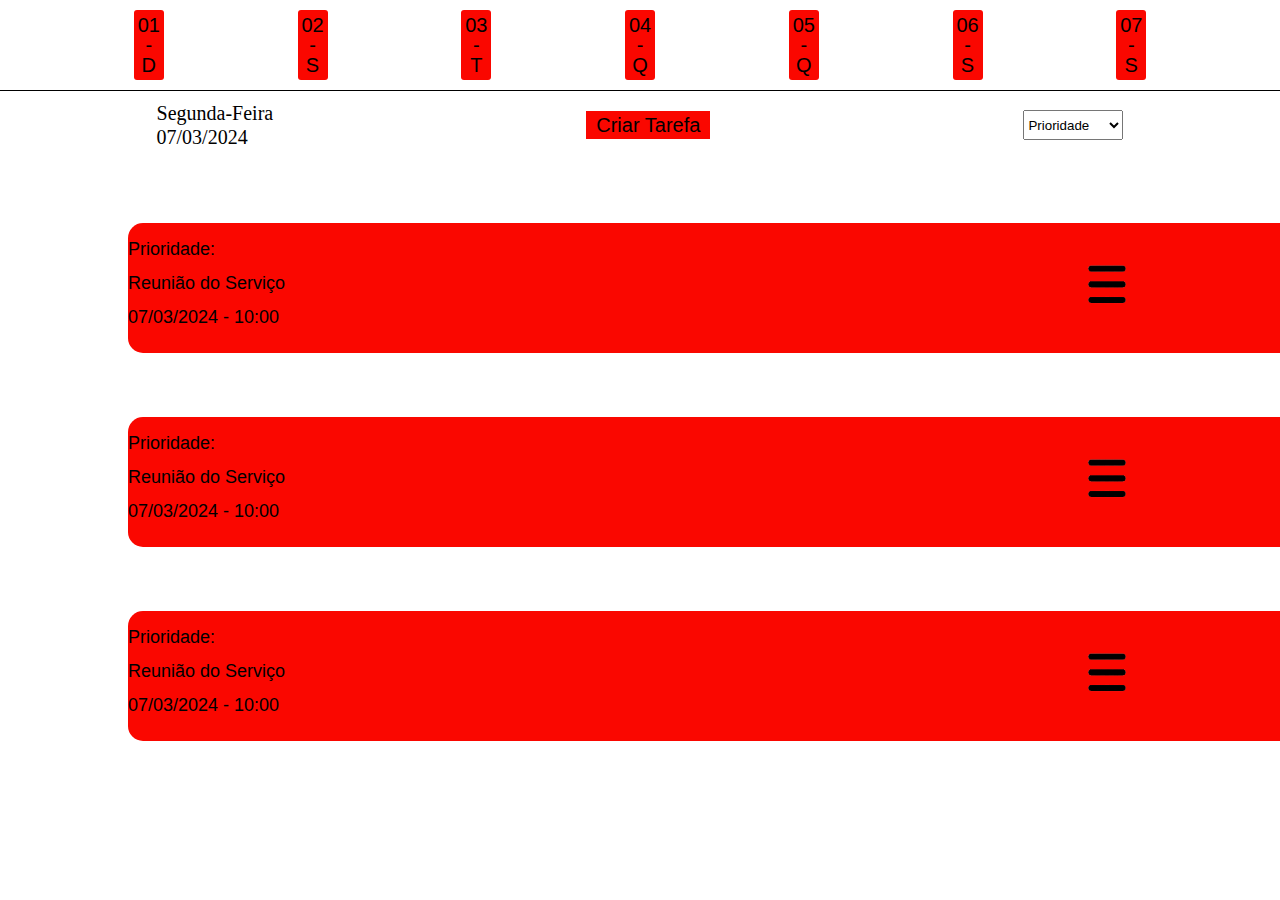
<file: telasMobile/index.html>
<!DOCTYPE html>
<html lang="pt-br">

<head>
    <meta charset="UTF-8">
    <meta name="viewport" content="width=device-width, initial-scale=1.0">
    <meta http-equiv="X-UA-Compatible" content="ie=edge">
    <title>Document</title>
    <link rel="stylesheet" href="src/css/style.css">
</head>

<body>
    <header>
        <div class="div_header_container">
            <div>
                <p>01</p>
                <p>-</p>
                <p>D</p>
            </div>
        </div>
        <div class="div_header_container">
            <div>
                <p>02</p>
                <p>-</p>
                <p>S</p>
            </div>
        </div>
        <div class="div_header_container">
            <div>
                <p>03</p>
                <p>-</p>
                <p>T</p>
            </div>
        </div>
        <div class="div_header_container">
            <div>
                <p>04</p>
                <p>-</p>
                <p>Q</p>
            </div>
        </div>
        <div class="div_header_container">
            <div>
                <p>05</p>
                <p>-</p>
                <p>Q</p>
            </div>
        </div>
        <div class="div_header_container">
            <div>
                <p>06</p>
                <p>-</p>
                <p>S</p>
            </div>
        </div>
        <div class="div_header_container">
            <div>
                <p>07</p>
                <p>-</p>
                <p>S</p>
            </div>
        </div>
    </header>

    <main>
        <!-- data e filtro -->
        <section class="section_data_filtro">
            <div>
                <p>Segunda-Feira</p>
                <p>07/03/2024</p>
            </div>

            <div class="div_tarefa">
                <a href="criar_tarefa.html">Criar Tarefa</a>
            </div>
            
            <select id="options" name="options">
                <option value="listar" disabled>Listar</option>
                <option value="prioridade">Prioridade</option>
                <option value="data">Data</option>
            </select>
        </section>
        <!-- cards -->
        <section class="session_cards">
            <div class="div_container_cards">
                <div class="div_paragrafos">
                    <p>Prioridade:</p>
                    <p>Reunião do Serviço</p>
                    <p>07/03/2024 - 10:00</p>
                </div>
                <div class="div_opcoes">
                    <a href="opcoes.html">
                        <img src="src/img/Menu - sem fundo.png" alt="">
                    </a>
                </div>
            </div>
            <div class="div_container_cards">
                <div class="div_paragrafos">
                    <p>Prioridade:</p>
                    <p>Reunião do Serviço</p>
                    <p>07/03/2024 - 10:00</p>
                </div>
                <div class="div_opcoes">
                    <a href="opcoes.html">
                        <img src="src/img/Menu - sem fundo.png" alt="">
                    </a>
                </div>
            </div>
            <div class="div_container_cards">
                <div class="div_paragrafos">
                    <p>Prioridade:</p>
                    <p>Reunião do Serviço</p>
                    <p>07/03/2024 - 10:00</p>
                </div>
                <div class="div_opcoes">
                    <a href="opcoes.html">
                        <img src="src/img/Menu - sem fundo.png" alt="">
                    </a>
                </div>
            </div>
        </section>
    </main>

</body>

</html>
</file>
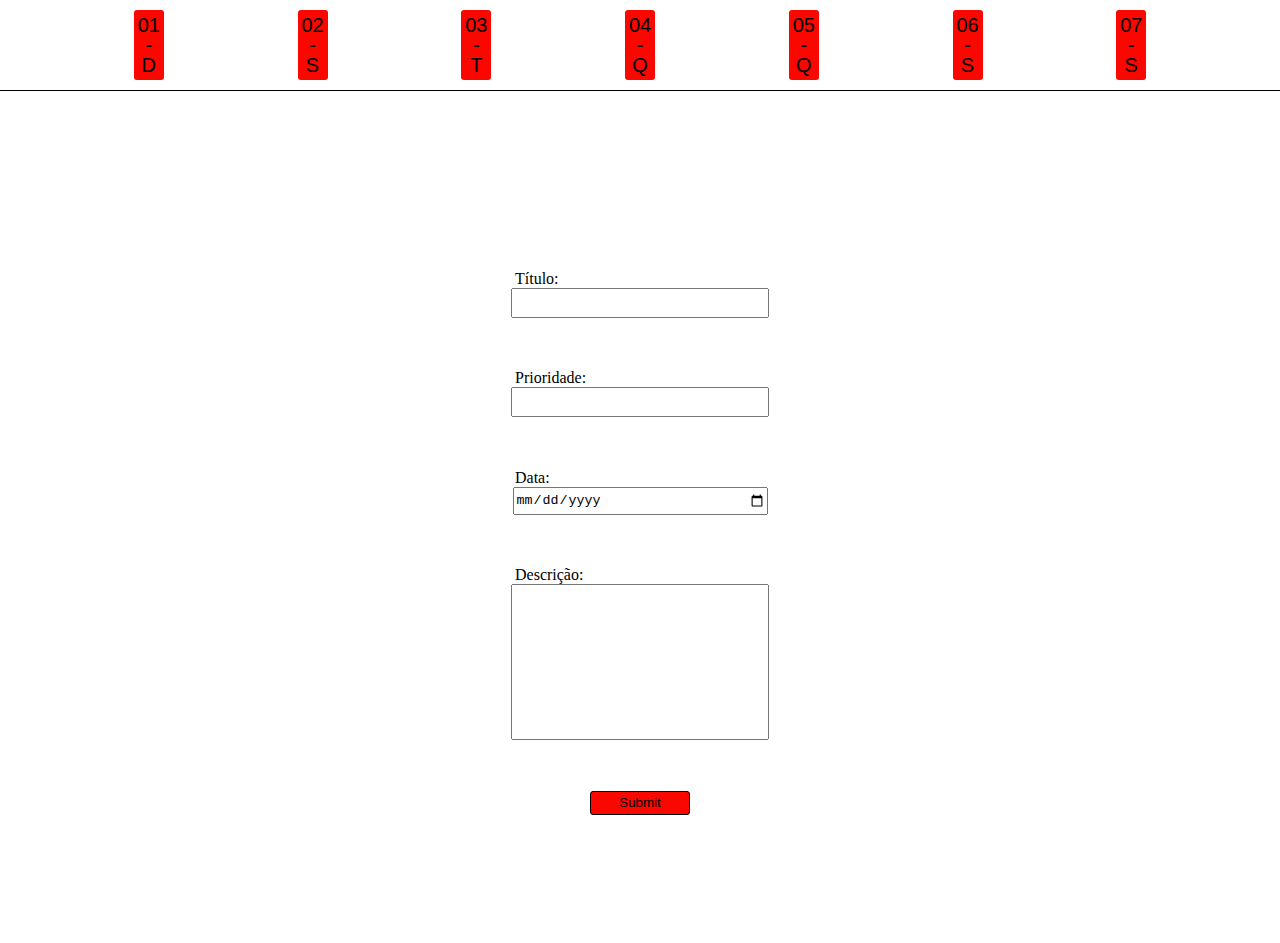
<file: telasMobile/criar_tarefa.html>
<!DOCTYPE html>
<html lang="en">
<head>
    <meta charset="UTF-8">
    <meta name="viewport" content="width=device-width, initial-scale=1.0">
    <meta http-equiv="X-UA-Compatible" content="ie=edge">
    <title>Document</title>
    <link rel="stylesheet" href="src/css/style.css">
</head>
<body>
    <header>
        <div class="div_header_container">
            <div>
                <p>01</p>
                <p>-</p>
                <p>D</p>
            </div>
        </div>
        <div class="div_header_container">
            <div>
                <p>02</p>
                <p>-</p>
                <p>S</p>
            </div>
        </div>
        <div class="div_header_container">
            <div>
                <p>03</p>
                <p>-</p>
                <p>T</p>
            </div>
        </div>
        <div class="div_header_container">
            <div>
                <p>04</p>
                <p>-</p>
                <p>Q</p>
            </div>
        </div>
        <div class="div_header_container">
            <div>
                <p>05</p>
                <p>-</p>
                <p>Q</p>
            </div>
        </div>
        <div class="div_header_container">
            <div>
                <p>06</p>
                <p>-</p>
                <p>S</p>
            </div>
        </div>
        <div class="div_header_container">
            <div>
                <p>07</p>
                <p>-</p>
                <p>S</p>
            </div>
        </div>
    </header>

    <main>
        <form action="">
            <label for="titulo"> Título:</label>
            <input id="titulo" type="text">
            <label for="prioridade"> Prioridade:</label>
            <input id="prioridade" type="text">
            <label for="data"> Data:</label>
            <input id="data" type="date">
            <label for="descricao"> Descrição:</label>
            <input id="descricao" type="text">

            <input id="submit" type="submit" >
        </form>
    </main>
</body>
</html>
</file>
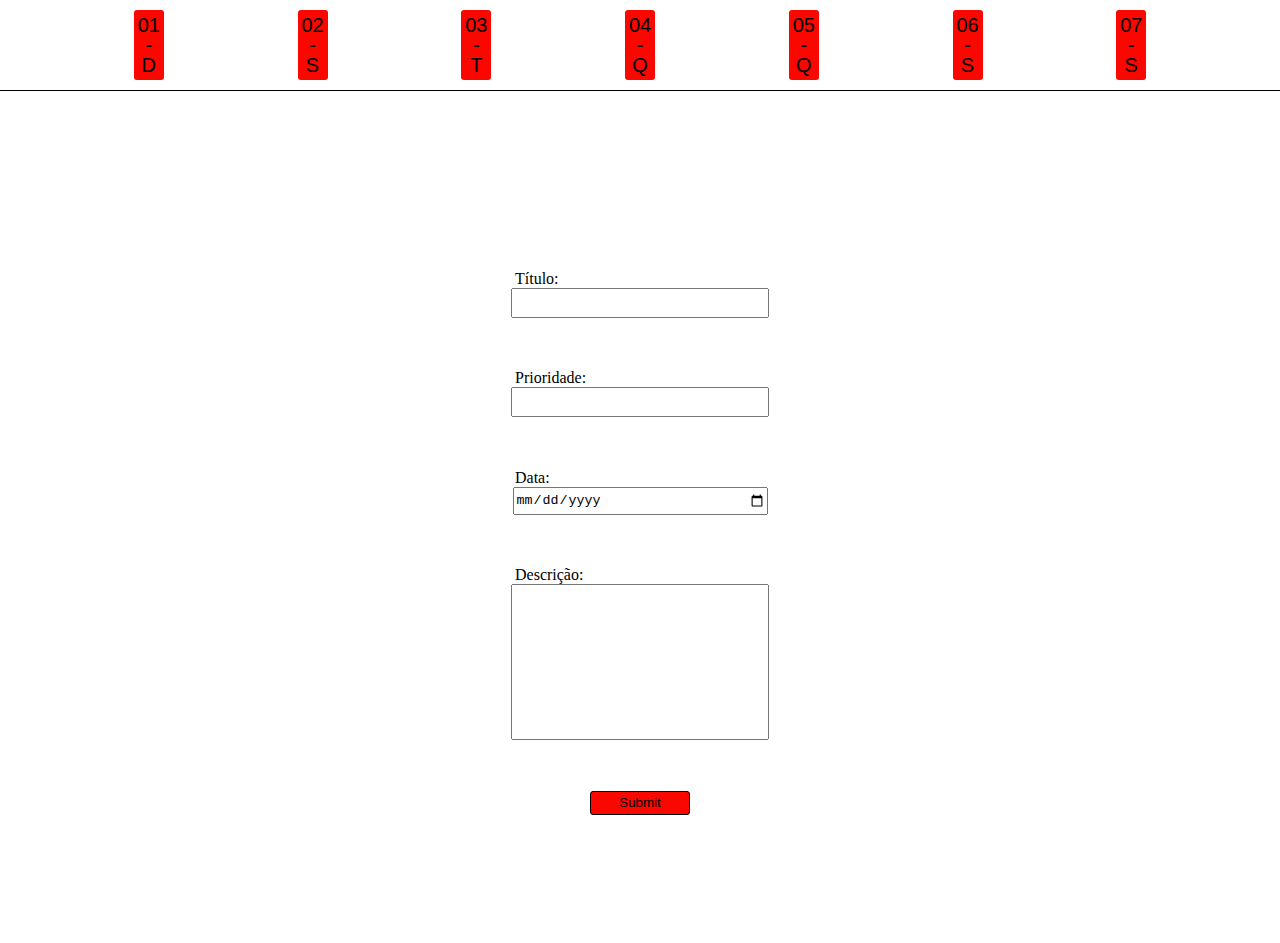
<file: telasMobile/editar.html>
<!DOCTYPE html>
<html lang="en">
<head>
    <meta charset="UTF-8">
    <meta name="viewport" content="width=device-width, initial-scale=1.0">
    <meta http-equiv="X-UA-Compatible" content="ie=edge">
    <title>Document</title>
    <link rel="stylesheet" href="src/css/style.css">
</head>
<body>
        <header>
            <div class="div_header_container">
                <div>
                    <p>01</p>
                    <p>-</p>
                    <p>D</p>
                </div>
            </div>
            <div class="div_header_container">
                <div>
                    <p>02</p>
                    <p>-</p>
                    <p>S</p>
                </div>
            </div>
            <div class="div_header_container">
                <div>
                    <p>03</p>
                    <p>-</p>
                    <p>T</p>
                </div>
            </div>
            <div class="div_header_container">
                <div>
                    <p>04</p>
                    <p>-</p>
                    <p>Q</p>
                </div>
            </div>
            <div class="div_header_container">
                <div>
                    <p>05</p>
                    <p>-</p>
                    <p>Q</p>
                </div>
            </div>
            <div class="div_header_container">
                <div>
                    <p>06</p>
                    <p>-</p>
                    <p>S</p>
                </div>
            </div>
            <div class="div_header_container">
                <div>
                    <p>07</p>
                    <p>-</p>
                    <p>S</p>
                </div>
            </div>
        </header>
    
        <main>
            <form action="">
                <label for="titulo"> Título:</label>
                <input id="titulo" type="text">
                <label for="prioridade"> Prioridade:</label>
                <input id="prioridade" type="text">
                <label for="data"> Data:</label>
                <input id="data" type="date">
                <label for="descricao"> Descrição:</label>
                <input id="descricao" type="text">
    
                <input id="submit" type="submit" >
            </form>
        </main>
    </body>
</html>
</file>
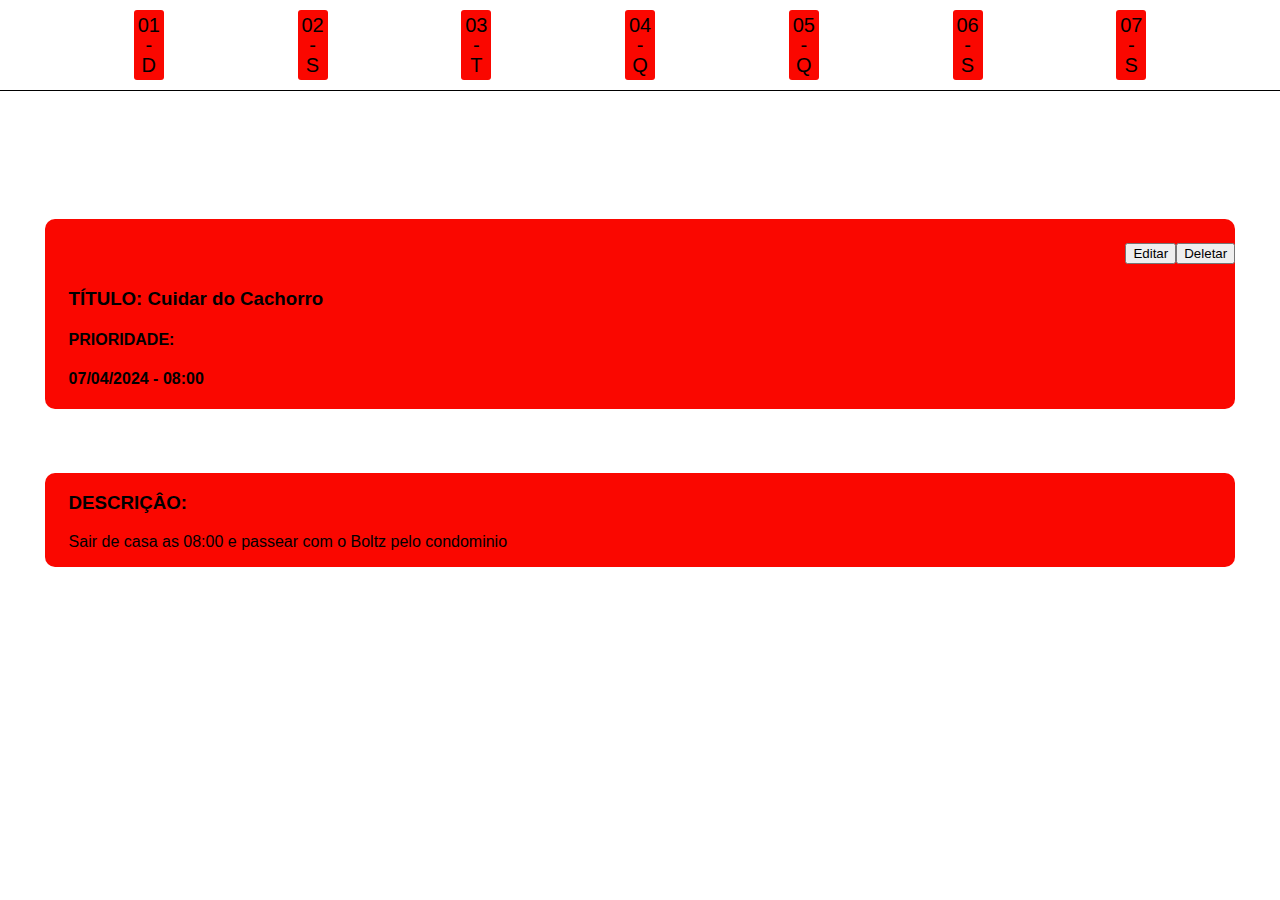
<file: telasMobile/opcoes.html>
<!DOCTYPE html>
<html lang="en">

<head>
    <meta charset="UTF-8">
    <meta name="viewport" content="width=device-width, initial-scale=1.0">
    <meta http-equiv="X-UA-Compatible" content="ie=edge">
    <title>Document</title>
    <link rel="stylesheet" href="src/css/style.css">
</head>

<body>
    <header>
        <div class="div_header_container">
            <div>
                <p>01</p>
                <p>-</p>
                <p>D</p>
            </div>
        </div>
        <div class="div_header_container">
            <div>
                <p>02</p>
                <p>-</p>
                <p>S</p>
            </div>
        </div>
        <div class="div_header_container">
            <div>
                <p>03</p>
                <p>-</p>
                <p>T</p>
            </div>
        </div>
        <div class="div_header_container">
            <div>
                <p>04</p>
                <p>-</p>
                <p>Q</p>
            </div>
        </div>
        <div class="div_header_container">
            <div>
                <p>05</p>
                <p>-</p>
                <p>Q</p>
            </div>
        </div>
        <div class="div_header_container">
            <div>
                <p>06</p>
                <p>-</p>
                <p>S</p>
            </div>
        </div>
        <div class="div_header_container">
            <div>
                <p>07</p>
                <p>-</p>
                <p>S</p>
            </div>
        </div>
    </header>

    <main class="main">
        <section class="session_detalhes">
            <div class="div_botao">
                <button>Editar</button>
                <button>Deletar</button>
            </div>
            
            <div >
                <h3>TÍTULO: Cuidar do Cachorro </h3>
                <h4>PRIORIDADE: </h4>
                <h4>07/04/2024 - 08:00</h4>
            </div>
            
        </section>
        <section class="session_descricao">
            <div>
                <h3>DESCRIÇÂO:</h3>
                <p>Sair de casa as 08:00 e passear com o Boltz pelo condominio</p>
            </div>
        </section>
    </main>

</body>

</html>
</file>
<file: telasMobile/src/css/style.css>
body{
    display: flex;
    flex-direction: column;
    margin: 0;
}

header {
    /* box-shadow: 0 2px 4px 0 rgba(0, 0, 0, 0.2); */
    border-bottom: 1px solid black;
    width: 100%;
    height: 90px;

    display: flex;
    align-items: center;
    justify-content: space-evenly;

}

header .div_header_container{
    background-color: #FA0700;
    width: 30px;
    height: 70px; 
    display: flex;
    align-items: center;
    justify-content: center;
    border-radius: 3px;
}

header .div_header_container div {
    font-size: 20px;
    line-height: 0px;
    text-align: center;

    font-family: Verdana, Geneva, Tahoma, sans-serif;
}



main .section_data_filtro{
    display: flex;
    justify-content: space-around;
    align-items: center;
}

main .section_data_filtro div{
    font-size: 20px;
    line-height: 4px;
}

main .section_data_filtro .div_tarefa a{
    margin: 0 0 0 0 ;
    background-color: #FA0700;
    color: black;
    border: none;
    padding: 3px 10px 3px 10px;
    text-decoration: none;
    font-family: Verdana, Geneva, Tahoma, sans-serif;
}


#options{
    width: 100px;
    height: 30px;
}

main .session_cards{
    margin: 0 0 0 0;
    display: flex;
    flex-direction: column;
    align-items: end;    
}
main .session_cards .div_container_cards{
    width: 90%;
    height: 130px;
    margin: 5% 0 0 0 ;

    display: flex;

    border-radius: 15px  0 0 15px ;

    background-color: #FA0700;

}

main .session_cards .div_container_cards .div_paragrafos {
    width: 70%;
    font-size: 18px;
    line-height: 16px;
    font-family: Verdana, Geneva, Tahoma, sans-serif;
}

main .session_cards .div_container_cards .div_opcoes {
    width: 30%;
    display: flex;
    align-items: center;
    justify-content: center;
}
main .session_cards .div_container_cards .div_opcoes img{
    width: 70px;
}


/* TELA OPCOES.HTML */

.main {
    display: flex;
    flex-direction: column;
    align-items: center;
    justify-content: center;
}

main .session_detalhes {
    margin: 10% 0 0 0 ;
    width: 93%;
    background-color: #FA0700;
    border-radius: 10px;
    font-family: Verdana, Geneva, Tahoma, sans-serif;
}
main .session_detalhes .div_botao{
    display: flex;
    justify-content: end;
}
main .session_detalhes .div_botao a{
    margin: 0 2% 0 0 ;
    background-color: black;
    color: white;
    border: none;
    padding: 5px 20px 5px 20px;
}

main .session_detalhes div{
    margin: 2% 0 0 2%;
}

main .session_descricao{
    margin: 5% 0 0 0 ;
    width: 93%;
    background-color: #FA0700;
    border-radius: 10px;
    font-family: Verdana, Geneva, Tahoma, sans-serif;
}

main .session_descricao div{
    margin: 0 0 0 2%;
}


main form{
    display: flex;
    flex-direction: column;
    align-items: center;
    justify-content: center;

    margin: 10%;
}
main form label{
    margin: 5% 0 0 0;
    text-align: start;
    width: 250px;
}
main form input{
    width: 250px;
    height: 24px;
}
main form #descricao{
    width: 250px;
    height: 150px;
}

main form #submit{
    margin: 5% 0 0 0;
    width: 100px;
    background-color: #FA0700;
    border-radius: 3px;
    border: 1px solid black;
    font-family: Verdana, Geneva, Tahoma, sans-serif;
}
</file>
